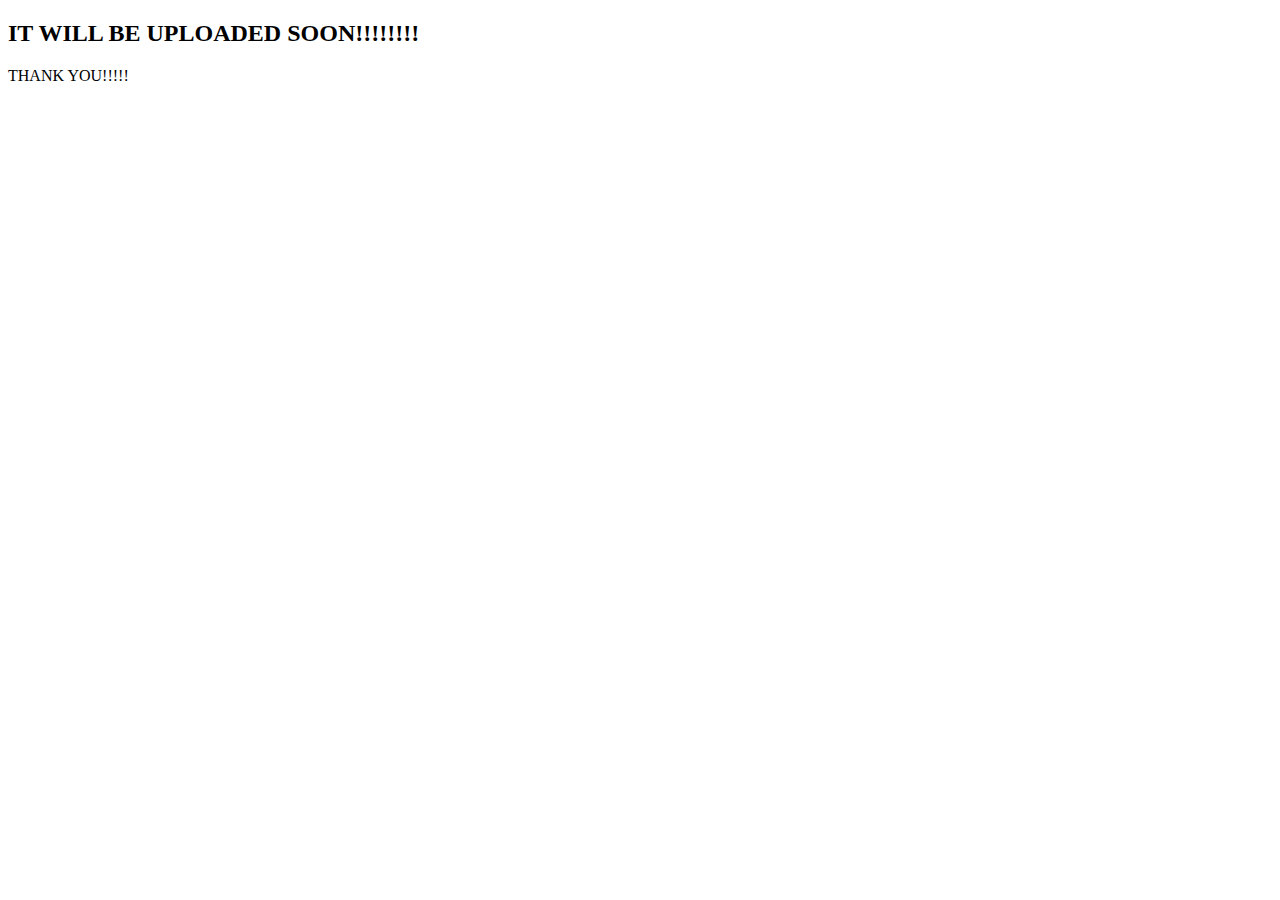
<file: test.html>
<!DOCTYPE html>
<html lang="en">
<head>
    <meta charset="UTF-8">
    <meta name="viewport" content="width=device-width, initial-scale=1.0">
    <title>Uploading!!!!!</title>
</head>
<body>
  <H2>IT WILL BE UPLOADED SOON!!!!!!!!</H2>  

  <P>THANK YOU!!!!!</P>
  
</body>
</html>
</file>
